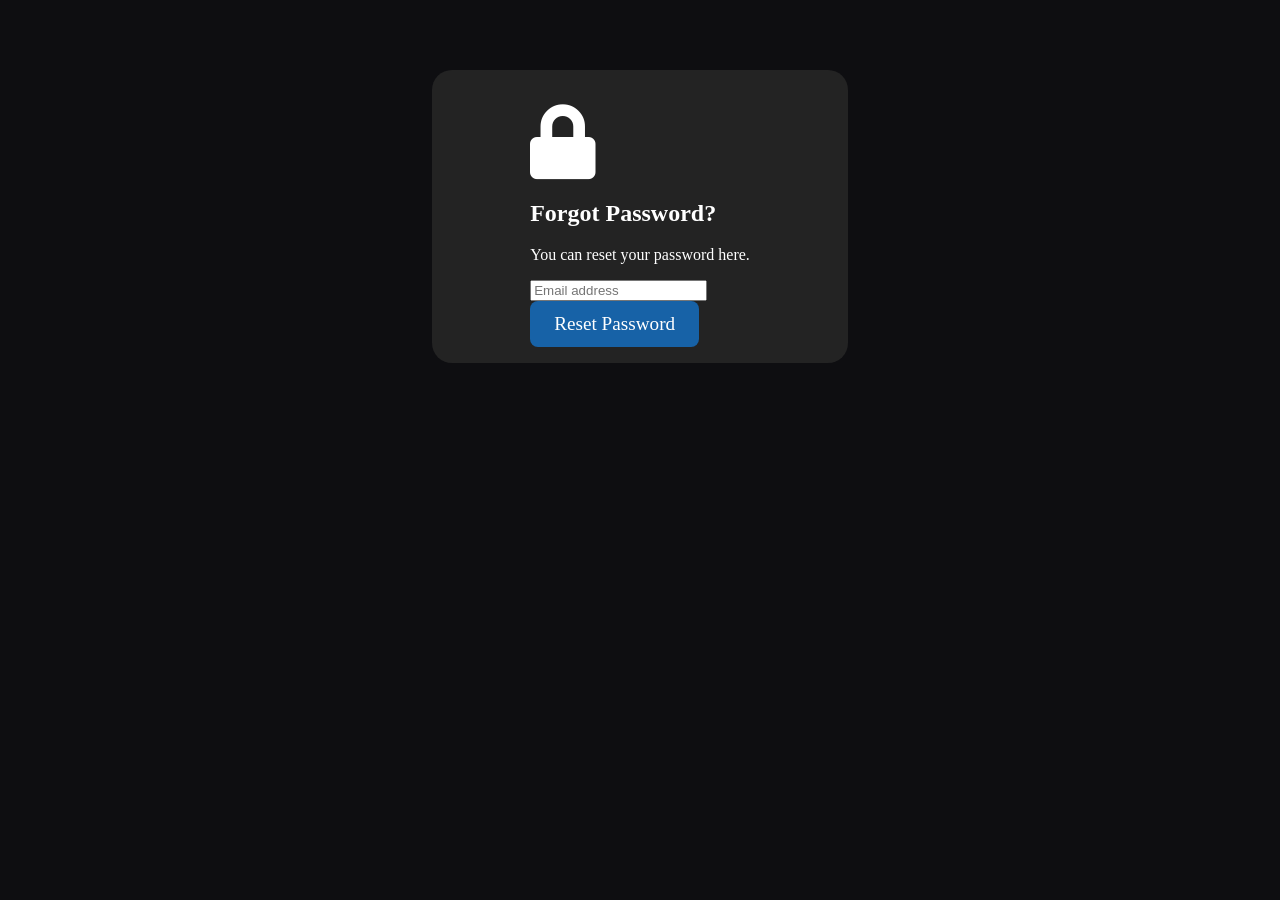
<file: passreset.html>
<!DOCTYPE html>
<html lang="en">
  <head>
    <meta charset="UTF-8" />
    <meta name="viewport" content="width=device-width, initial-scale=1.0" />
    <meta http-equiv="X-UA-Compatible" content="ie=edge" />
    <title>Password Reset</title>
    <link
      rel="stylesheet"
      href="https://use.fontawesome.com/releases/v5.6.3/css/all.css"
      integrity="sha384-UHRtZLI+pbxtHCWp1t77Bi1L4ZtiqrqD80Kn4Z8NTSRyMA2Fd33n5dQ8lWUE00s/"
      crossorigin="anonymous"
    />
    <link
      rel="stylesheet"
      href="https://bootswatch.com/4/journal/bootstrap.min.css"
    />
  </head>
  <style>
    .container {
      display: flex;
      flex-direction: column;
      justify-content: space-between;
      align-items: center;
      flex-grow: 1;
      background-color: #232323;
      border-radius: 20px;

      margin-bottom: 2rem;
      max-width: 30%;
      margin: 0 auto;
      padding: 1em;
    }
    body {
      padding: 0;
      margin: 0;
      background-color: #0e0e11;

      color: white;
      min-height: 100vh;
    }
    .row {
      display: flex;
      flex-direction: column;
      align-items: center;
    }
    .btn {
      color: white;
      background-color: #1762a7;
      padding: 0.75rem 1.5rem;
      border-radius: 0.5rem;
      text-decoration: none;
      font-size: 0.9rem;
      outline: none;
      border: none;
      cursor: pointer;
      font-family: inherit;
      font-size: 1.2rem;
    }
    .btn:hover {
      background-color: #2180d8;
    }

    .btn:focus {
      background-color: #2796ff;
    }

    @media (max-width: 700px) {
      .container {
        max-width: 90%;
      }
    }
  </style>

  <body>
    <div class="form-gap" style="padding-top: 70px;"></div>
    <div class="container">
      <div class="row">
        <div class="col-md-10 col-md-offset-4">
          <div class="panel panel-default">
            <div class="panel-body">
              <div class="text-center">
                <h3><i class="fa fa-lock fa-4x"></i></h3>
                <h2 class="text-center">Forgot Password?</h2>
                <p>You can reset your password here.</p>
                <div class="panel-body">
                  <form
                    id="register-form"
                    role="form"
                    autocomplete="off"
                    class="form"
                    method="POST"
                  >
                    <div class="form-group">
                      <div class="input-group">
                        <span class="input-group-addon"
                          ><i
                            class="glyphicon glyphicon-envelope color-blue"
                          ></i
                        ></span>
                        <input
                          id="email"
                          name="email"
                          placeholder="Email address"
                          class="form-control"
                          type="email"
                        />
                      </div>
                    </div>
                    <div class="form-group">
                      <input
                        name="recover-submit"
                        class="btn btn-lg btn-primary btn-block"
                        value="Reset Password"
                        type="submit"
                      />
                    </div>

                    <input
                      type="hidden"
                      class="hide"
                      name="token"
                      id="token"
                      value=""
                    />
                  </form>
                </div>
              </div>
            </div>
          </div>
        </div>
      </div>
    </div>

    <script
      src="https://code.jquery.com/jquery-3.3.1.slim.min.js"
      integrity="sha384-q8i/X+965DzO0rT7abK41JStQIAqVgRVzpbzo5smXKp4YfRvH+8abtTE1Pi6jizo"
      crossorigin="anonymous"
    ></script>
    <script
      src="https://cdnjs.cloudflare.com/ajax/libs/popper.js/1.14.6/umd/popper.min.js"
      integrity="sha384-wHAiFfRlMFy6i5SRaxvfOCifBUQy1xHdJ/yoi7FRNXMRBu5WHdZYu1hA6ZOblgut"
      crossorigin="anonymous"
    ></script>
    <script
      src="https://stackpath.bootstrapcdn.com/bootstrap/4.2.1/js/bootstrap.min.js"
      integrity="sha384-B0UglyR+jN6CkvvICOB2joaf5I4l3gm9GU6Hc1og6Ls7i6U/mkkaduKaBhlAXv9k"
      crossorigin="anonymous"
    ></script>
  </body>
</html>
</file>
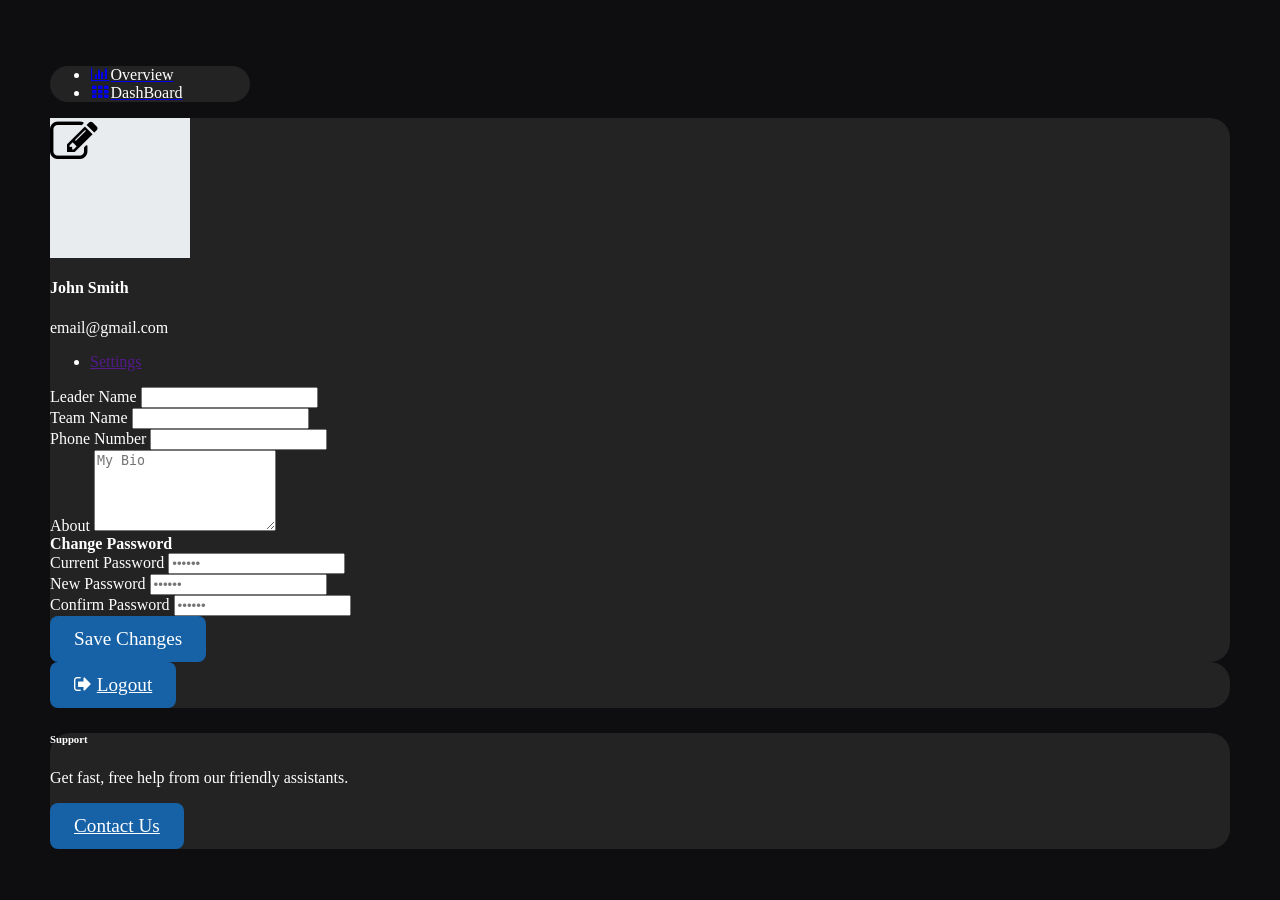
<file: profileedit.html>
<!DOCTYPE html>
<html lang="en">
  <head>
    <meta charset="UTF-8" />
    <meta name="viewport" content="width=device-width, initial-scale=1.0" />
    <meta http-equiv="X-UA-Compatible" content="ie=edge" />
    <title>Edit Profile</title>
    <link
      href="https://maxcdn.bootstrapcdn.com/font-awesome/4.3.0/css/font-awesome.min.css"
      rel="stylesheet"
    />
    <link
      rel="stylesheet"
      href="https://bootswatch.com/4/journal/bootstrap.min.css"
    />
  </head>
  <style>
    body {
      padding: 0;
      margin: 0;
      background-color: #0e0e11;

      color: white;
      min-height: 100vh;
    }
    .btn {
      color: white;
      background-color: #1762a7;
      padding: 0.75rem 1.5rem;
      border-radius: 0.5rem;
      text-decoration: none;
      font-size: 0.9rem;
      outline: none;
      border: none;
      cursor: pointer;
      font-family: inherit;
      font-size: 1.2rem;
    }
    .btn:hover {
      background-color: #2180d8;
    }

    .btn:focus {
      background-color: #2796ff;
    }

    .card {
      background-color: #232323;
      border-radius: 20px;
    }

    form-control {
      outline: none;
      background: none;
      border: 1px solid #2e3852;
      font-size: 1em;
      padding: 0.5em;
      color: inherit;
      border-radius: 5px;
    }
  </style>
  <body>
    <div class="container profile-edit" style="padding: 50px;">
      <div class="row flex-lg-nowrap">
        <div class="col-12 col-lg-auto mb-3" style="width: 200px;">
          <div class="card p-3">
            <div class="e-navlist e-navlist--active-bg">
              <ul class="nav">
                <li class="nav-item">
                  <a class="nav-link px-2 active" href="./index"
                    ><i class="fa fa-fw fa-bar-chart mr-1"></i
                    ><span style="color: white;">Overview</span></a
                  >
                </li>
                <li class="nav-item">
                  <a class="nav-link px-2" href="./users/dashboard"
                    ><i class="fa fa-fw fa-th mr-1"></i
                    ><span style="color: white;">DashBoard</span></a
                  >
                </li>
              </ul>
            </div>
          </div>
        </div>

        <div class="col">
          <div class="row">
            <div class="col mb-3">
              <div class="card">
                <div class="card-body">
                  <div class="e-profile">
                    <div class="row">
                      <div class="col-12 col-sm-auto mb-3">
                        <div class="mx-auto" style="width: 140px;">
                          <div
                            class="d-flex justify-content-center align-items-center rounded"
                            style="height: 140px; background-color: rgb(233, 236, 239);"
                          >
                            <i
                              class="fa fa-edit"
                              style="font-size:48px;color:black"
                            ></i>
                          </div>
                        </div>
                      </div>
                      <div
                        class="col d-flex flex-column flex-sm-row justify-content-between mb-3"
                      >
                        <div class="text-center text-sm-left mb-2 mb-sm-0">
                          <h4 class="pt-sm-2 pb-1 mb-0 text-nowrap">
                            John Smith
                          </h4>
                          <p class="mb-0">email@gmail.com</p>
                        </div>
                      </div>
                    </div>
                    <ul class="nav nav-tabs">
                      <li class="nav-item">
                        <a href="" class="active nav-link">Settings</a>
                      </li>
                    </ul>
                    <div class="tab-content pt-3">
                      <div class="tab-pane active">
                        <form class="form" novalidate="">
                          <div class="row">
                            <div class="col">
                              <div class="row">
                                <div class="col">
                                  <div class="form-group">
                                    <label>Leader Name</label>
                                    <input
                                      class="form-control"
                                      type="text"
                                      name="name"
                                    />
                                  </div>
                                </div>
                                <div class="col">
                                  <div class="form-group">
                                    <label>Team Name</label>
                                    <input
                                      class="form-control"
                                      type="text"
                                      name="teamname"
                                    />
                                  </div>
                                </div>
                              </div>
                              <div class="row">
                                <div class="col">
                                  <div class="form-group">
                                    <label>Phone Number</label>
                                    <input
                                      class="form-control"
                                      type="text"
                                      name="number"
                                    />
                                  </div>
                                </div>
                              </div>
                              <div class="row">
                                <div class="col mb-3">
                                  <div class="form-group">
                                    <label>About</label>
                                    <textarea
                                      class="form-control"
                                      rows="5"
                                      placeholder="My Bio"
                                    ></textarea>
                                  </div>
                                </div>
                              </div>
                            </div>
                          </div>
                          <div class="row">
                            <div class="col-12 col-sm-6 mb-3">
                              <div class="mb-2"><b>Change Password</b></div>
                              <div class="row">
                                <div class="col">
                                  <div class="form-group">
                                    <label>Current Password</label>
                                    <input
                                      class="form-control"
                                      type="password"
                                      placeholder="••••••"
                                    />
                                  </div>
                                </div>
                              </div>
                              <div class="row">
                                <div class="col">
                                  <div class="form-group">
                                    <label>New Password</label>
                                    <input
                                      class="form-control"
                                      type="password"
                                      placeholder="••••••"
                                    />
                                  </div>
                                </div>
                              </div>
                              <div class="row">
                                <div class="col">
                                  <div class="form-group">
                                    <label
                                      >Confirm
                                      <span class="d-none d-xl-inline"
                                        >Password</span
                                      ></label
                                    >
                                    <input
                                      class="form-control"
                                      type="password"
                                      placeholder="••••••"
                                    />
                                  </div>
                                </div>
                              </div>
                            </div>
                          </div>
                          <div class="row">
                            <div class="col d-flex justify-content-end">
                              <button class="btn btn-primary" type="submit">
                                Save Changes
                              </button>
                            </div>
                          </div>
                        </form>
                      </div>
                    </div>
                  </div>
                </div>
              </div>
            </div>

            <div class="col-12 col-md-3 mb-3">
              <div class="card mb-3">
                <div class="card-body">
                  <div class="px-xl-3">
                    <button class="btn btn-block btn-secondary">
                      <i class="fa fa-sign-out"></i>
                      <span
                        ><a href="/users/logout" style="color: white;"
                          >Logout</a
                        ></span
                      >
                    </button>
                  </div>
                </div>
              </div>
              <div class="card">
                <div class="card-body">
                  <h6 class="card-title font-weight-bold">Support</h6>
                  <p class="card-text">
                    Get fast, free help from our friendly assistants.
                  </p>
                  <button type="button" class="btn btn-primary">
                    <a
                      style="color: white;"
                      href="mailto:ecell.care@gmail.com"
                      target="_blank"
                      >Contact Us</a
                    >
                  </button>
                </div>
              </div>
            </div>
          </div>
        </div>
      </div>
    </div>
  </body>
</html>
</file>
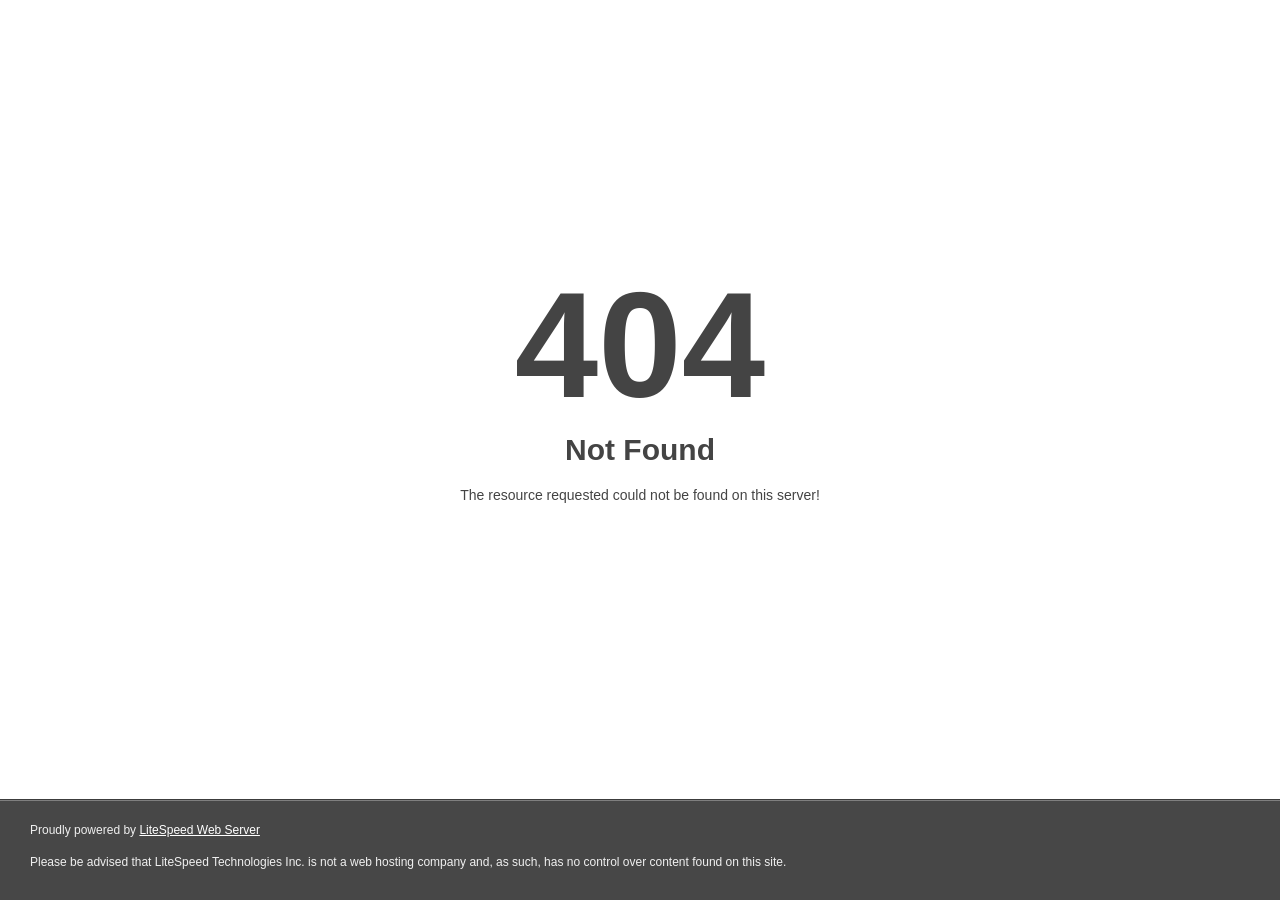
<file: static_web/css/owl.video.play.html>
<!DOCTYPE html>
<html style="height:100%">
<head><title> 404 Not Found
</title></head>
<body style="color: #444; margin:0;font: normal 14px/20px Arial, Helvetica, sans-serif; height:100%; background-color: #fff;">
<div style="height:auto; min-height:100%; ">     <div style="text-align: center; width:800px; margin-left: -400px; position:absolute; top: 30%; left:50%;">
        <h1 style="margin:0; font-size:150px; line-height:150px; font-weight:bold;">404</h1>
<h2 style="margin-top:20px;font-size: 30px;">Not Found
</h2>
<p>The resource requested could not be found on this server!</p>
</div></div><div style="color:#f0f0f0; font-size:12px;margin:auto;padding:0px 30px 0px 30px;position:relative;clear:both;height:100px;margin-top:-101px;background-color:#474747;border-top: 1px solid rgba(0,0,0,0.15);box-shadow: 0 1px 0 rgba(255, 255, 255, 0.3) inset;">
<br>Proudly powered by  <a style="color:#fff;" href="http://www.litespeedtech.com/error-page">LiteSpeed Web Server</a><p>Please be advised that LiteSpeed Technologies Inc. is not a web hosting company and, as such, has no control over content found on this site.</p></div></body></html>
</file>
